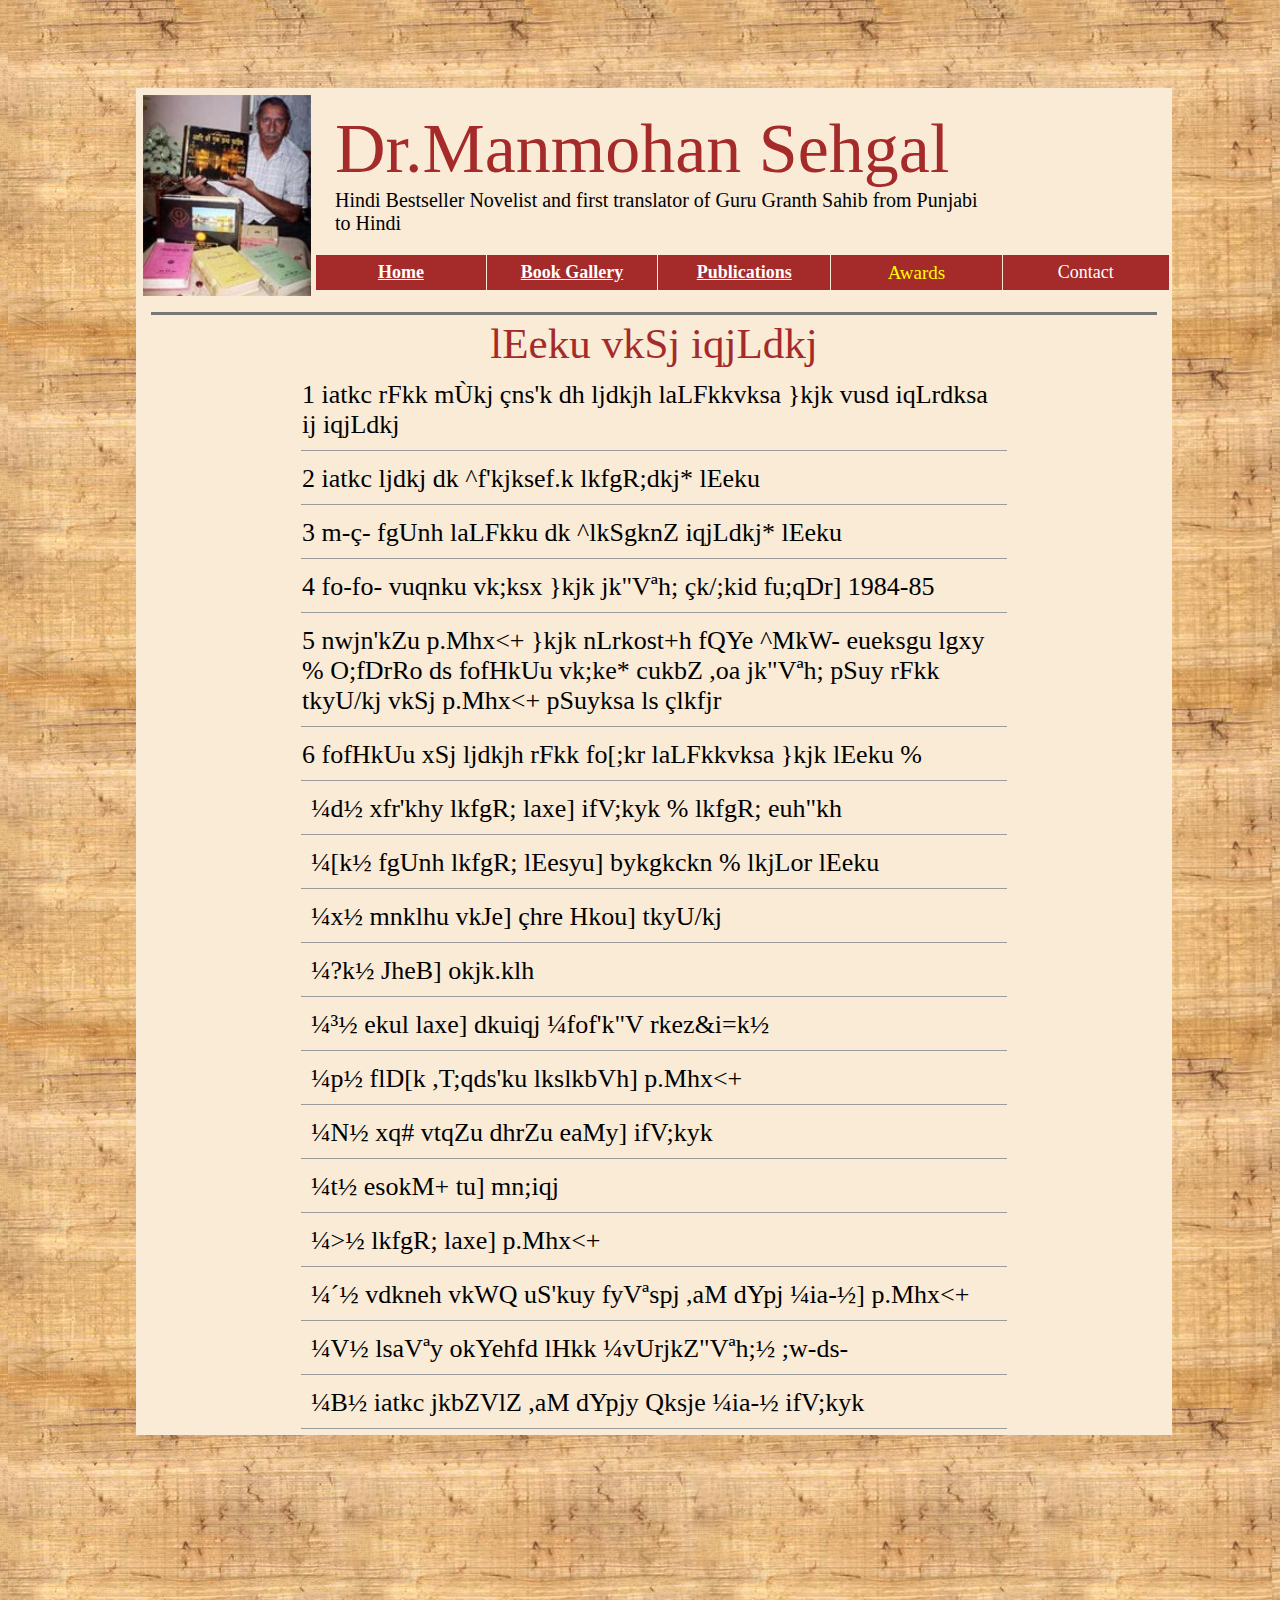
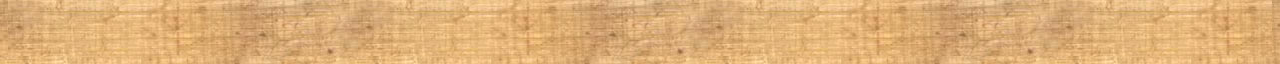
<file: prizes.html>
<!DOCTYPE html PUBLIC "-//W3C//DTD XHTML 1.0 Strict//EN" "http://www.w3.org/TR/xhtml1/DTD/xhtml1-strict.dtd">
<html xmlns="http://www.w3.org/1999/xhtml" xml:lang="en" lang="en" style="background-image: url(bg1.jpg);">
<head>
<title>Dr. Manmohan Sehgal</title>
<meta http-equiv="Content-Type" content="text/html; charset=utf-8" />
<link rel="stylesheet" href="stylenew.css" type="text/css" >

</head>

<body style="background-image: url(bg1.jpg);">
<table id="Table_01"  > 
<!border="0" cellpadding="0" cellspacing="0" align="center" style="margin-left: 8pc;margin-right: 8pc;">
	<tbody>
	<tr>
		<td id="leftpad"><img id="pic1" src="Sehgal.jpg" width="150"></td>
		<td colspan="3">
			<table id="Table_02" border="0" cellpadding="0" cellspacing="0" align="center">
				<tr>
					<td colspan=4 class="main_title">Dr.Manmohan Sehgal</td>
				</tr>
				<tr>
					<td colspan=4 class="subtitle">Hindi Bestseller Novelist and first translator of Guru Granth Sahib from Punjabi to Hindi</td>
				</tr>
				<tr class="menu_row">
					<td class="menu_item"><a href="index.html"><div id="div_menu_item">Home</div></a></td>
					<td class="menu_item"><a href="bookgallery.html"><div id="div_menu_item">Book Gallery</div></a></td>
					<td class="menu_item"><a href="publications.html"><div id="div_menu_item">Publications</div></a></td>
					<td class="menu_item"><div id="div_menu_item" style="color:yellow;font-size:19px;">Awards</div></td>
					<td class="menu_item"><div id="div_menu_item">Contact</div></td>
				</tr>
				<tr></tr>
			</table>
		</td>
	</tr>	
	<!-- start of main content block -->
	<tr>
		<td colspan=4>
			<div id="separator">
		</td>
		</div>
	</tr>
	<tr id="mainCBlock">
		<td colspan=4>
			<div id="prizes">
			<div id="prizehead">
			lEeku vkSj iqjLdkj
			</div>
				<table id="list_prizes">
					<tbody>
						<tr id="prizerow"><td id="prizecell">
						1	iatkc rFkk mÙkj çns'k dh ljdkjh laLFkkvksa }kjk vusd iqLrdksa ij iqjLdkj 
						</td></tr>
						<tr id="prizerow"><td id="prizecell">
						2	iatkc ljdkj dk ^f'kjksef.k lkfgR;dkj* lEeku 
						</td></tr>
						<tr id="prizerow"><td id="prizecell">
						3	m-ç- fgUnh laLFkku dk ^lkSgknZ iqjLdkj* lEeku
						</td></tr>
						<tr id="prizerow"><td id="prizecell">
						4	fo-fo- vuqnku vk;ksx }kjk jk"Vªh; çk/;kid fu;qDr] 1984-85
						</td></tr>
						<tr id="prizerow"><td id="prizecell">
						5	nwjn'kZu p.Mhx<+ }kjk nLrkost+h fQYe ^MkW- eueksgu lgxy % O;fDrRo ds fofHkUu vk;ke* cukbZ ,oa jk"Vªh; pSuy rFkk tkyU/kj vkSj p.Mhx<+ pSuyksa ls çlkfjr 
						</td></tr>
						<tr id="prizerow"><td id="prizecell">
						6	fofHkUu xSj ljdkjh rFkk fo[;kr laLFkkvksa }kjk lEeku % 
						</td></tr>
						<tr id="prizerow2"><td id="prizecell2">
						¼d½ xfr'khy lkfgR; laxe] ifV;kyk % lkfgR; euh"kh
						</td></tr>
						<tr id="prizerow2"><td id="prizecell2">
						¼[k½ fgUnh lkfgR; lEesyu] bykgkckn % lkjLor lEeku 
						</td></tr>
						<tr id="prizerow2"><td id="prizecell2">
						¼x½ mnklhu vkJe] çhre Hkou] tkyU/kj
						</td></tr>
						<tr id="prizerow2"><td id="prizecell2">
						¼?k½ JheB] okjk.klh
						</td></tr>
						<tr id="prizerow2"><td id="prizecell2">
						¼³½ ekul laxe] dkuiqj ¼fof'k"V rkez&i=k½
						</td></tr>
						<tr id="prizerow2"><td id="prizecell2">
						¼p½ flD[k ,T;qds'ku lkslkbVh] p.Mhx<+
						</td></tr>
						<tr id="prizerow2"><td id="prizecell2">
						¼N½ xq# vtqZu dhrZu eaMy] ifV;kyk 
						</td></tr>
						<tr id="prizerow2"><td id="prizecell2">
						¼t½ esokM+ tu] mn;iqj
						</td></tr>
						<tr id="prizerow2"><td id="prizecell2">
						¼>½ lkfgR; laxe] p.Mhx<+ 
						</td></tr>
						<tr id="prizerow2"><td id="prizecell2">
						¼´½ vdkneh vkWQ uS'kuy fyVªspj ,aM dYpj ¼ia-½] p.Mhx<+
						</td></tr>
						<tr id="prizerow2"><td id="prizecell2">
						¼V½ lsaVªy okYehfd lHkk ¼vUrjkZ"Vªh;½ ;w-ds-
						</td></tr>
						<tr id="prizerow2"><td id="prizecell2">
						¼B½ iatkc jkbZVlZ ,aM dYpjy Qksje ¼ia-½ ifV;kyk
						</td></tr>
					</tbody>
				</table>
				
				
				
				
				
				
</font></pre></body></html>

			</div>
		</td>
</tbody></table>
</body>
</file>
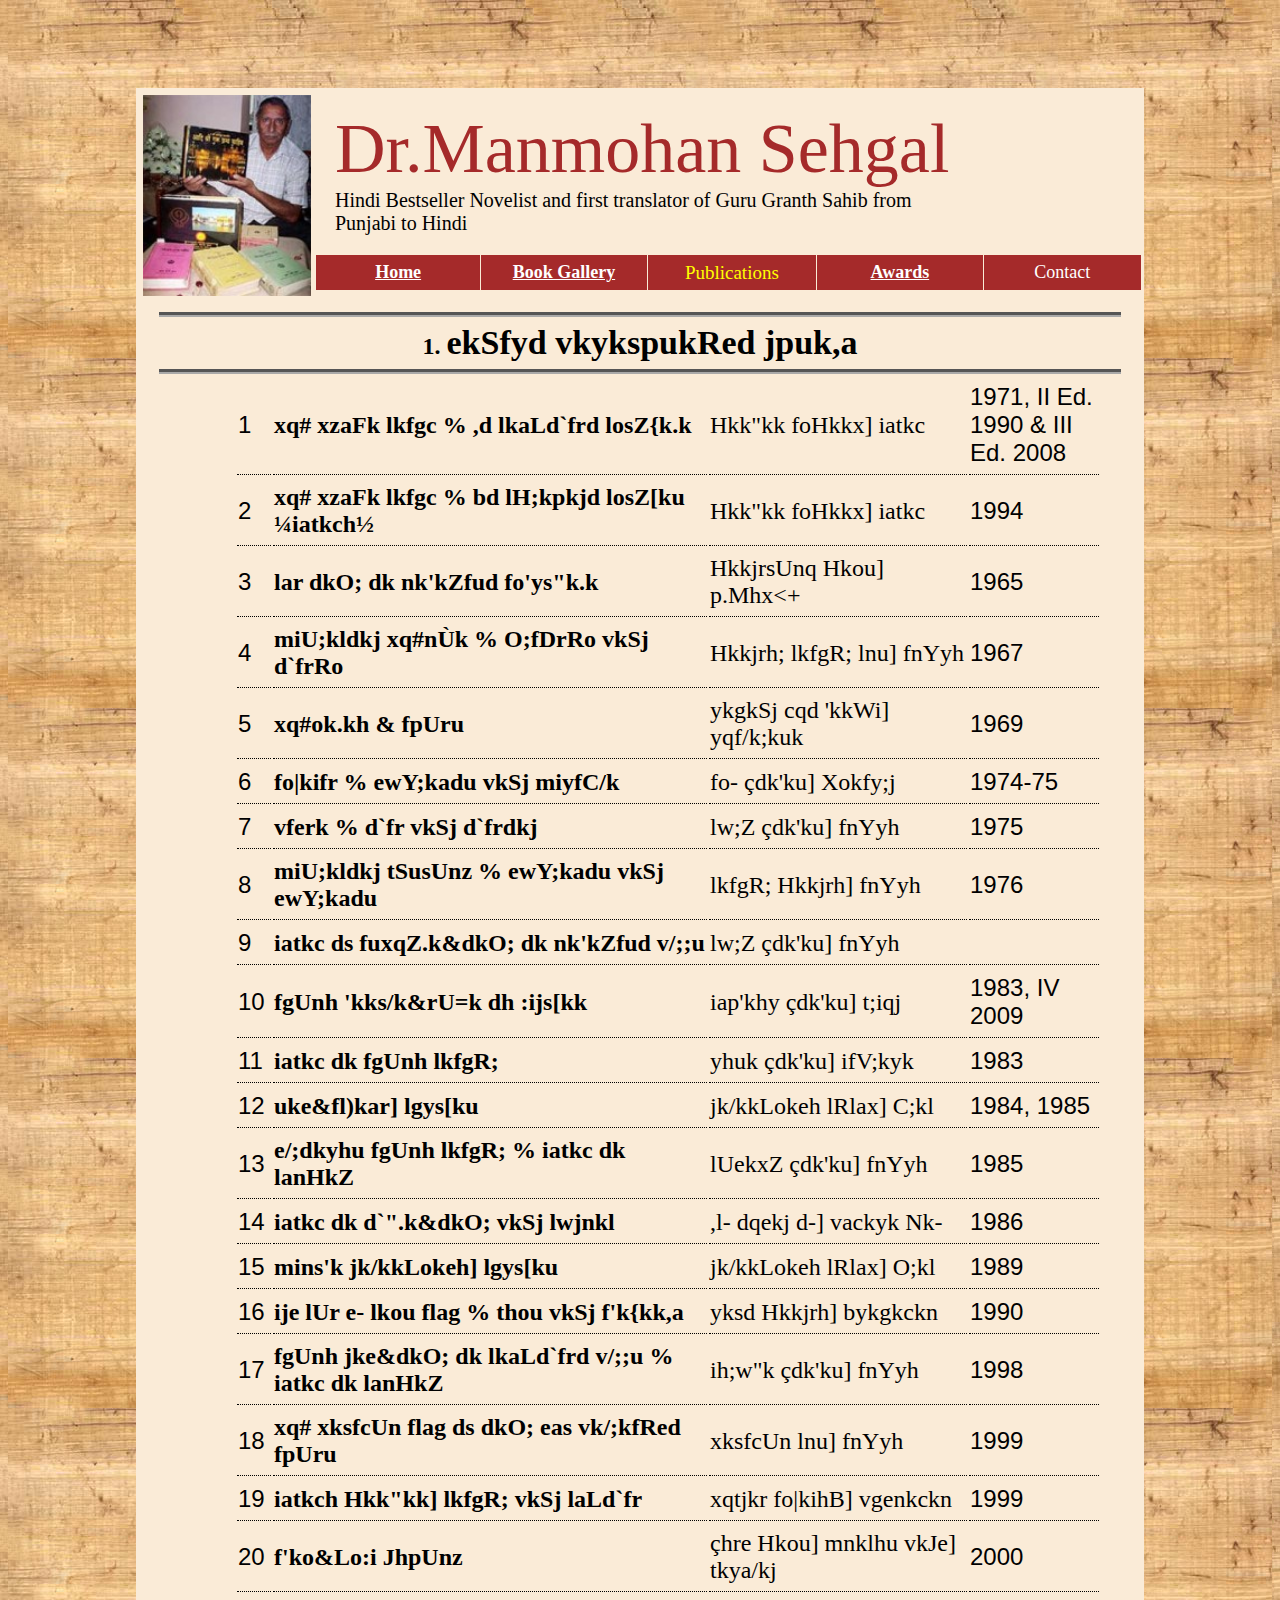
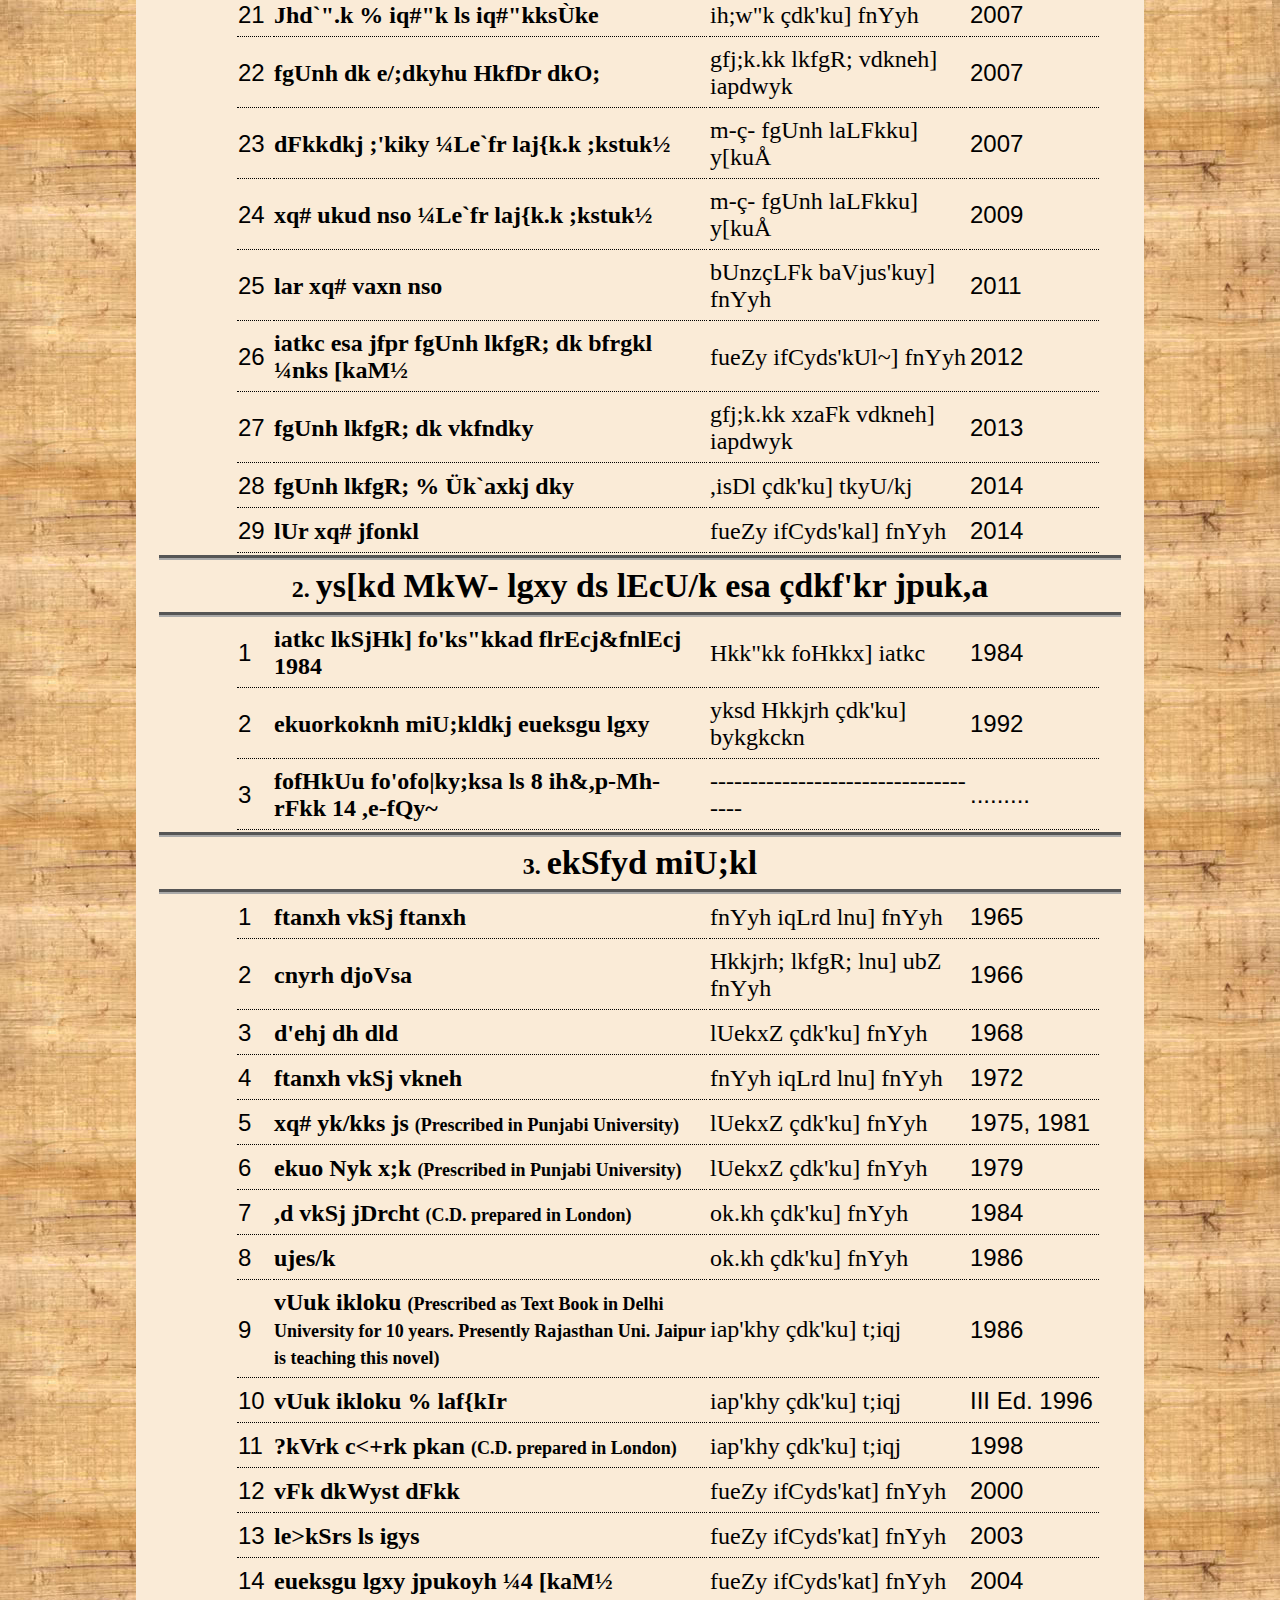
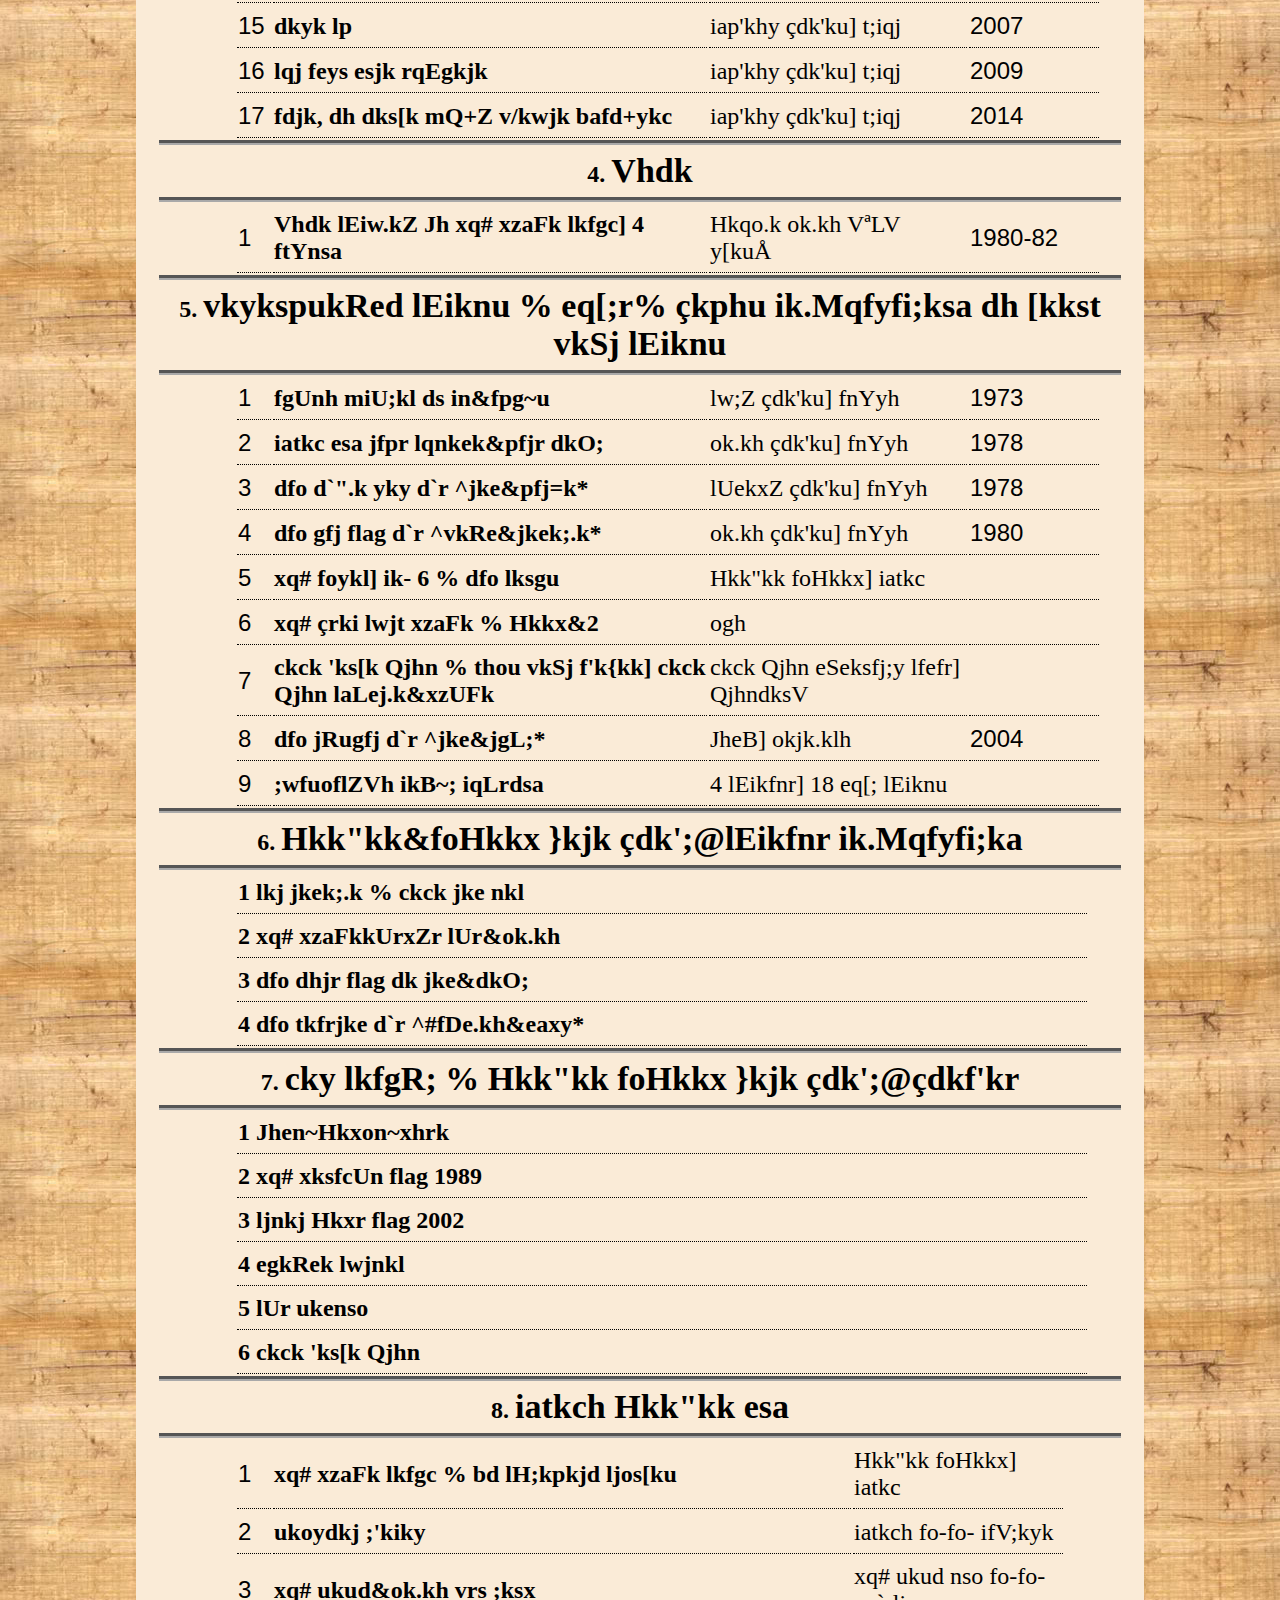
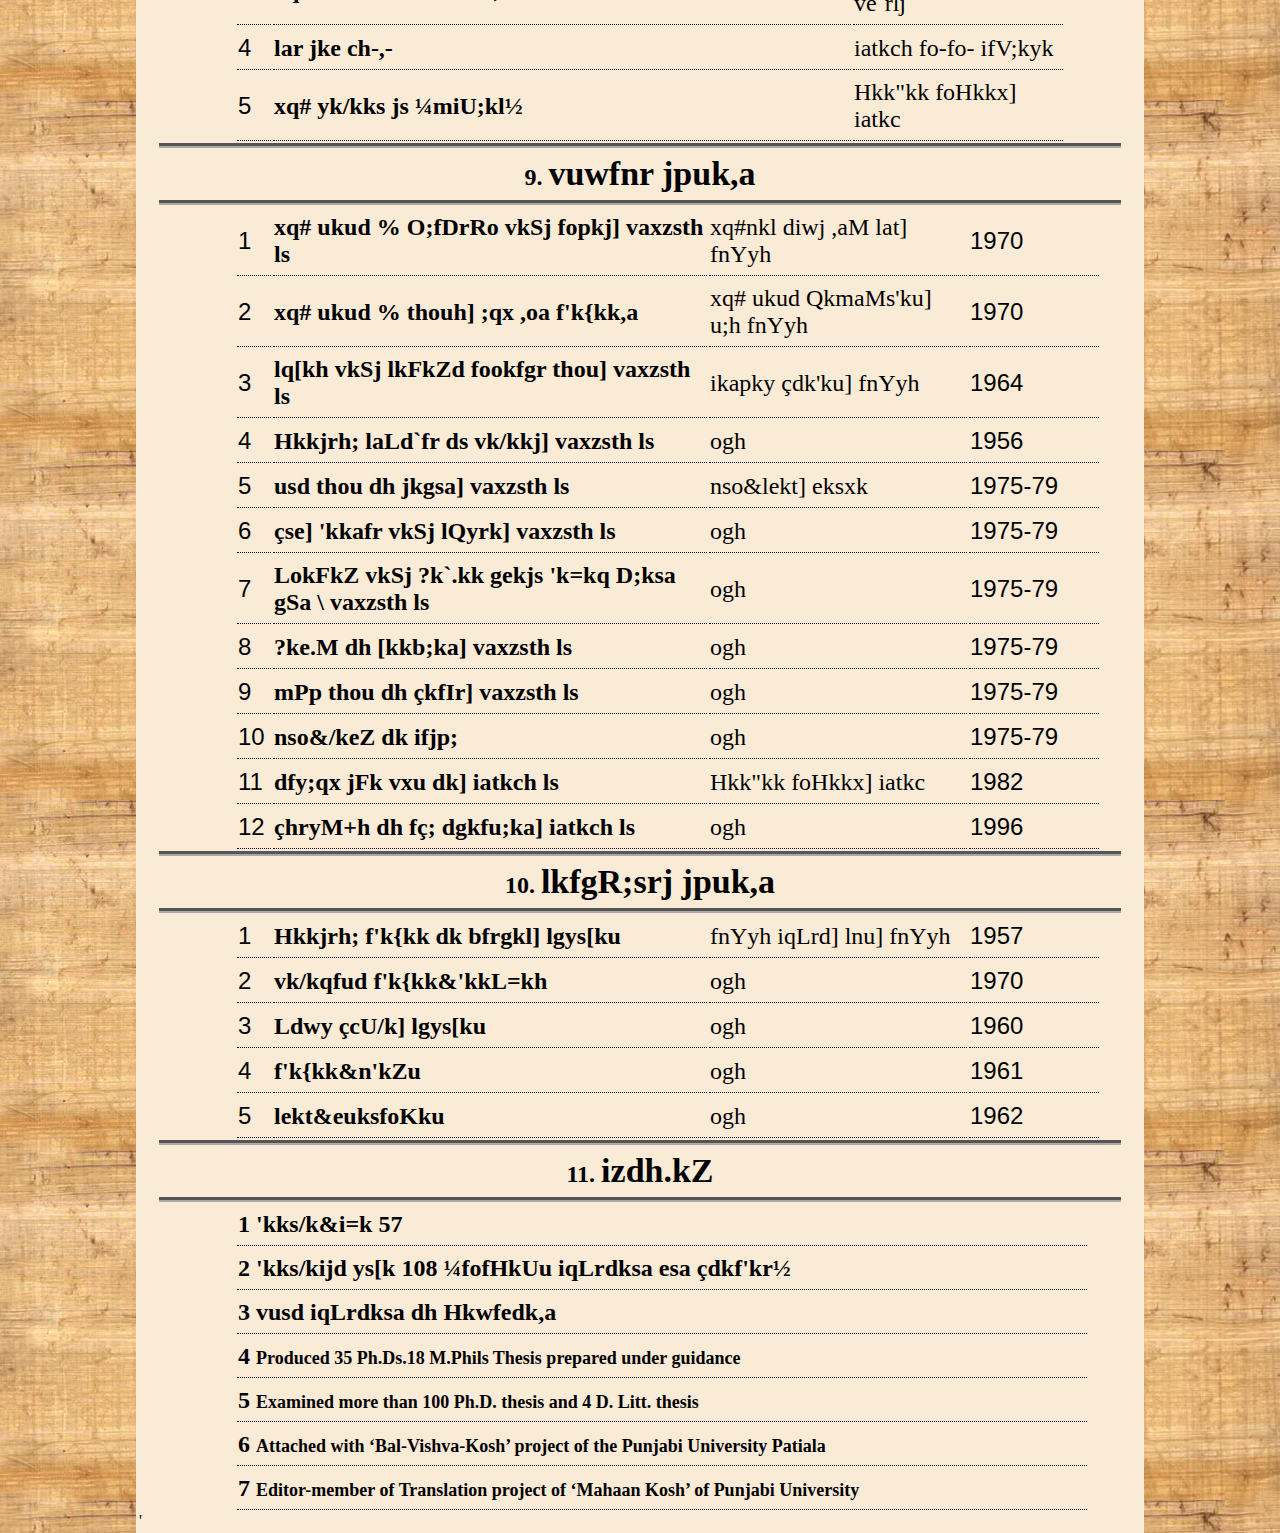
<file: publications.html>
<!DOCTYPE html PUBLIC "-//W3C//DTD XHTML 1.0 Strict//EN" "http://www.w3.org/TR/xhtml1/DTD/xhtml1-strict.dtd">
<html xmlns="http://www.w3.org/1999/xhtml" xml:lang="en" lang="en" style="background-image: url(bg1.jpg);">
<head>
<title>Dr. Manmohan Sehgal</title>
<meta http-equiv="Content-Type" content="text/html; charset=utf-8" />
<link rel="stylesheet" href="stylenew.css" type="text/css" >

</head>

<body style="background-image: url(bg1.jpg);">
<table id="Table_01"  > 
<!border="0" cellpadding="0" cellspacing="0" align="center" style="margin-left: 8pc;margin-right: 8pc;">
	<tbody>
	<tr>
		<td id="leftpad"><img id="pic1" src="Sehgal.jpg" width="150"></td>
		<td colspan="3">
			<table id="Table_02" border="0" cellpadding="0" cellspacing="0" align="center">
				<tr>
					<td colspan=4 class="main_title">Dr.Manmohan Sehgal</td>
				</tr>
				<tr>
					<td colspan=4 class="subtitle">Hindi Bestseller Novelist and first translator of Guru Granth Sahib from Punjabi to Hindi</td>
				</tr>
				<tr class="menu_row">
					<td class="menu_item"><a href="index.html"><div id="div_menu_item" >Home</div></a></td>
					<td class="menu_item"><a href="bookgallery.html"><div id="div_menu_item">Book Gallery</div></a></td>
					<td class="menu_item"><div id="div_menu_item" style="color:yellow;font-size:19px;">Publications</div></td>
					<td class="menu_item"><a href="prizes.html"><div id="div_menu_item">Awards</div></a></td>
					<td class="menu_item"><div id="div_menu_item">Contact</div></td>
				</tr>
				<tr></tr>
			</table>
		</td>
	</tr>	
	<!-- start of main content block -->
	
	<tr id="mainCBlock">
		<td colspan=4>
			<div id="phead">
			<font face=”Galliard BT” size="5" >1. </font>ekSfyd vkykspukRed jpuk,a 
			</div>
			<div id="tablespace01">
				<table id="list_publications">
					<tbody>					
						<tr id="prow"><td id="pcell1">	1	</td><td id="pcell2">	xq# xzaFk lkfgc % ,d lkaLd`frd losZ{k.k	</td><td id="pcell3">	Hkk"kk foHkkx] iatkc	</td><td id="pcell4">	1971, II Ed. 1990 &  III Ed. 2008	</td></tr>
						<tr id="prow"><td id="pcell1">	2	</td><td id="pcell2">	xq# xzaFk lkfgc % bd lH;kpkjd losZ[ku ¼iatkch½	</td><td id="pcell3">	Hkk"kk foHkkx] iatkc	</td><td id="pcell4">	1994	</td></tr>
						<tr id="prow"><td id="pcell1">	3	</td><td id="pcell2">	lar dkO; dk nk'kZfud fo'ys"k.k	</td><td id="pcell3">	HkkjrsUnq Hkou] p.Mhx<+	</td><td id="pcell4">	1965	</td></tr>
						<tr id="prow"><td id="pcell1">	4	</td><td id="pcell2">	miU;kldkj xq#nÙk % O;fDrRo vkSj d`frRo	</td><td id="pcell3">	Hkkjrh; lkfgR; lnu] fnYyh	</td><td id="pcell4">	1967	</td></tr>
						<tr id="prow"><td id="pcell1">	5	</td><td id="pcell2">	xq#ok.kh & fpUru	</td><td id="pcell3">	ykgkSj cqd 'kkWi] yqf/k;kuk	</td><td id="pcell4">	1969	</td></tr>
						<tr id="prow"><td id="pcell1">	6	</td><td id="pcell2">	fo|kifr % ewY;kadu vkSj miyfC/k	</td><td id="pcell3">	fo- çdk'ku] Xokfy;j	</td><td id="pcell4">	1974-75	</td></tr>
						<tr id="prow"><td id="pcell1">	7	</td><td id="pcell2">	vferk % d`fr vkSj d`frdkj 	</td><td id="pcell3">	lw;Z çdk'ku] fnYyh	</td><td id="pcell4">	1975	</td></tr>
						<tr id="prow"><td id="pcell1">	8	</td><td id="pcell2">	miU;kldkj tSusUnz % ewY;kadu vkSj ewY;kadu	</td><td id="pcell3">	lkfgR; Hkkjrh] fnYyh	</td><td id="pcell4">	1976	</td></tr>
						<tr id="prow"><td id="pcell1">	9	</td><td id="pcell2">	iatkc ds fuxqZ.k&dkO; dk nk'kZfud v/;;u	</td><td id="pcell3">	lw;Z çdk'ku] fnYyh	</td><td id="pcell4">		</td></tr>
						<tr id="prow"><td id="pcell1">	10	</td><td id="pcell2">	fgUnh 'kks/k&rU=k dh :ijs[kk	</td><td id="pcell3">	iap'khy çdk'ku] t;iqj 	</td><td id="pcell4">	1983, IV 2009	</td></tr>
						<tr id="prow"><td id="pcell1">	11	</td><td id="pcell2">	iatkc dk fgUnh lkfgR;	</td><td id="pcell3">	yhuk çdk'ku] ifV;kyk	</td><td id="pcell4">	1983	</td></tr>
						<tr id="prow"><td id="pcell1">	12	</td><td id="pcell2">	uke&fl)kar] lgys[ku	</td><td id="pcell3">	jk/kkLokeh lRlax] C;kl	</td><td id="pcell4">	1984, 1985	</td></tr>
						<tr id="prow"><td id="pcell1">	13	</td><td id="pcell2">	e/;dkyhu fgUnh lkfgR; % iatkc dk lanHkZ	</td><td id="pcell3">	lUekxZ çdk'ku] fnYyh	</td><td id="pcell4">	1985	</td></tr>
						<tr id="prow"><td id="pcell1">	14	</td><td id="pcell2">	iatkc dk d`".k&dkO; vkSj lwjnkl	</td><td id="pcell3">	,l- dqekj d-] vackyk Nk-	</td><td id="pcell4">	1986	</td></tr>
						<tr id="prow"><td id="pcell1">	15	</td><td id="pcell2">	mins'k jk/kkLokeh] lgys[ku	</td><td id="pcell3">	jk/kkLokeh lRlax] O;kl	</td><td id="pcell4">	1989	</td></tr>
						<tr id="prow"><td id="pcell1">	16	</td><td id="pcell2">	ije lUr e- lkou flag % thou vkSj f'k{kk,a	</td><td id="pcell3">	yksd Hkkjrh] bykgkckn	</td><td id="pcell4">	1990	</td></tr>
						<tr id="prow"><td id="pcell1">	17	</td><td id="pcell2">	fgUnh jke&dkO; dk lkaLd`frd v/;;u % iatkc dk lanHkZ 	</td><td id="pcell3">	ih;w"k çdk'ku] fnYyh	</td><td id="pcell4">	1998	</td></tr>
						<tr id="prow"><td id="pcell1">	18	</td><td id="pcell2">	xq# xksfcUn flag ds dkO; eas vk/;kfRed fpUru	</td><td id="pcell3">	xksfcUn lnu] fnYyh	</td><td id="pcell4">	1999	</td></tr>
						<tr id="prow"><td id="pcell1">	19	</td><td id="pcell2">	iatkch Hkk"kk] lkfgR; vkSj laLd`fr	</td><td id="pcell3">	xqtjkr fo|kihB] vgenkckn	</td><td id="pcell4">	1999	</td></tr>
						<tr id="prow"><td id="pcell1">	20	</td><td id="pcell2">	f'ko&Lo:i JhpUnz	</td><td id="pcell3">	çhre Hkou] mnklhu vkJe] tkya/kj	</td><td id="pcell4">	2000	</td></tr>
						<tr id="prow"><td id="pcell1">	21	</td><td id="pcell2">	Jhd`".k % iq#"k ls iq#"kksÙke	</td><td id="pcell3">	ih;w"k çdk'ku] fnYyh	</td><td id="pcell4">	2007	</td></tr>
						<tr id="prow"><td id="pcell1">	22	</td><td id="pcell2">	fgUnh dk e/;dkyhu HkfDr dkO;	</td><td id="pcell3">	gfj;k.kk lkfgR; vdkneh] iapdwyk	</td><td id="pcell4">	2007	</td></tr>
						<tr id="prow"><td id="pcell1">	23	</td><td id="pcell2">	dFkkdkj ;'kiky ¼Le`fr laj{k.k ;kstuk½	</td><td id="pcell3">	m-ç- fgUnh laLFkku] y[kuÅ	</td><td id="pcell4">	2007	</td></tr>
						<tr id="prow"><td id="pcell1">	24	</td><td id="pcell2">	xq# ukud nso ¼Le`fr laj{k.k ;kstuk½	</td><td id="pcell3">	m-ç- fgUnh laLFkku] y[kuÅ	</td><td id="pcell4">	2009	</td></tr>
						<tr id="prow"><td id="pcell1">	25	</td><td id="pcell2">	lar xq# vaxn nso 	</td><td id="pcell3">	bUnzçLFk baVjus'kuy] fnYyh	</td><td id="pcell4">	2011	</td></tr>
						<tr id="prow"><td id="pcell1">	26	</td><td id="pcell2">	iatkc esa jfpr fgUnh lkfgR; dk bfrgkl ¼nks [kaM½	</td><td id="pcell3">	fueZy ifCyds'kUl~] fnYyh	</td><td id="pcell4">	2012	</td></tr>
						<tr id="prow"><td id="pcell1">	27	</td><td id="pcell2">	fgUnh lkfgR; dk vkfndky	</td><td id="pcell3">	gfj;k.kk xzaFk vdkneh] iapdwyk	</td><td id="pcell4">	2013	</td></tr>
						<tr id="prow"><td id="pcell1">	28	</td><td id="pcell2">	fgUnh lkfgR; % Ük`axkj dky	</td><td id="pcell3">	,isDl çdk'ku] tkyU/kj	</td><td id="pcell4">	2014	</td></tr>
						<tr id="prow"><td id="pcell1">	29	</td><td id="pcell2">	lUr xq# jfonkl	</td><td id="pcell3">	fueZy ifCyds'kal] fnYyh	</td><td id="pcell4">	2014	</td></tr>					
					</tbody>
				</table>
				</div>
				<div id="phead">
				<font face=”Galliard BT” size="5" >2. </font> ys[kd MkW- lgxy ds lEcU/k esa çdkf'kr jpuk,a 
				</div>
				<div id="tablespace01">
				<table id="list_publications">
					<tbody>
						<tr id="prow"><td id="pcell1">	1	</td><td id="pcell2">	iatkc lkSjHk] fo'ks"kkad flrEcj&fnlEcj 1984	</td><td id="pcell3">	Hkk"kk foHkkx] iatkc	</td><td id="pcell4">	1984	</td></tr>
						<tr id="prow"><td id="pcell1">	2	</td><td id="pcell2">	ekuorkoknh miU;kldkj eueksgu lgxy	</td><td id="pcell3">	yksd Hkkjrh çdk'ku] bykgkckn	</td><td id="pcell4">	1992	</td></tr>
						<tr id="prow"><td id="pcell1">	3	</td><td id="pcell2">	fofHkUu fo'ofo|ky;ksa ls 8 ih&,p-Mh- rFkk 14 ,e-fQy~	</td><td id="pcell3">	------------------------------------	</td><td id="pcell4">	.........	</td></tr>
					</tbody>
				</table>
				</div>
				<div id="phead">
				<font face=”Galliard BT” size="5" >3. </font> ekSfyd miU;kl 
				</div>
				<div id="tablespace01">
				<table id="list_publications">
					<tbody>
						<tr id="prow"><td id="pcell1">	1	</td><td id="pcell2">	ftanxh vkSj ftanxh	</td><td id="pcell3">	fnYyh iqLrd lnu] fnYyh	</td><td id="pcell4">	1965	</td></tr>
						<tr id="prow"><td id="pcell1">	2	</td><td id="pcell2">	cnyrh djoVsa	</td><td id="pcell3">	Hkkjrh; lkfgR; lnu] ubZ fnYyh	</td><td id="pcell4">	1966	</td></tr>
						<tr id="prow"><td id="pcell1">	3	</td><td id="pcell2">	d'ehj dh dld	</td><td id="pcell3">	lUekxZ çdk'ku] fnYyh	</td><td id="pcell4">	1968	</td></tr>
						<tr id="prow"><td id="pcell1">	4	</td><td id="pcell2">	ftanxh vkSj vkneh	</td><td id="pcell3">	fnYyh iqLrd lnu] fnYyh	</td><td id="pcell4">	1972	</td></tr>
						<tr id="prow"><td id="pcell1">	5	</td><td id="pcell2">	xq# yk/kks js <font face=”Galliard BT” size="4" >(Prescribed in Punjabi University)	</td><td id="pcell3">	lUekxZ çdk'ku] fnYyh	</td><td id="pcell4">	1975, 1981	</td></tr>
						<tr id="prow"><td id="pcell1">	6	</td><td id="pcell2">	ekuo Nyk x;k <font face=”Galliard BT” size="4" >(Prescribed in Punjabi University)	</td><td id="pcell3">	lUekxZ çdk'ku] fnYyh	</td><td id="pcell4">	1979	</td></tr>
						<tr id="prow"><td id="pcell1">	7	</td><td id="pcell2">	,d vkSj jDrcht <font face=”Galliard BT” size="4" >(C.D. prepared in London)	</td><td id="pcell3">	ok.kh çdk'ku] fnYyh	</td><td id="pcell4">	1984	</td></tr>
						<tr id="prow"><td id="pcell1">	8	</td><td id="pcell2">	ujes/k	</td><td id="pcell3">	ok.kh çdk'ku] fnYyh	</td><td id="pcell4">	1986	</td></tr>
						<tr id="prow"><td id="pcell1">	9	</td><td id="pcell2">	vUuk ikloku <font face=”Galliard BT” size="4" >(Prescribed as Text Book in Delhi University for 10 years. Presently Rajasthan Uni. Jaipur is teaching this novel)	</td><td id="pcell3">	iap'khy çdk'ku] t;iqj	</td><td id="pcell4">	1986	</td></tr>
						<tr id="prow"><td id="pcell1">	10	</td><td id="pcell2">	vUuk ikloku % laf{kIr	</td><td id="pcell3">	iap'khy çdk'ku] t;iqj	</td><td id="pcell4">	III Ed. 1996	</td></tr>
						<tr id="prow"><td id="pcell1">	11	</td><td id="pcell2">	?kVrk c<+rk pkan <font face=”Galliard BT” size="4" >(C.D. prepared in London)	</td><td id="pcell3">	iap'khy çdk'ku] t;iqj	</td><td id="pcell4">	1998	</td></tr>
						<tr id="prow"><td id="pcell1">	12	</td><td id="pcell2">	vFk dkWyst dFkk	</td><td id="pcell3">	fueZy ifCyds'kat] fnYyh	</td><td id="pcell4">	2000	</td></tr>
						<tr id="prow"><td id="pcell1">	13	</td><td id="pcell2">	le>kSrs ls igys	</td><td id="pcell3">	fueZy ifCyds'kat] fnYyh	</td><td id="pcell4">	2003	</td></tr>
						<tr id="prow"><td id="pcell1">	14	</td><td id="pcell2">	eueksgu lgxy jpukoyh ¼4 [kaM½	</td><td id="pcell3">	fueZy ifCyds'kat] fnYyh	</td><td id="pcell4">	2004	</td></tr>
						<tr id="prow"><td id="pcell1">	15	</td><td id="pcell2">	dkyk lp	</td><td id="pcell3">	iap'khy çdk'ku] t;iqj	</td><td id="pcell4">	2007	</td></tr>
						<tr id="prow"><td id="pcell1">	16	</td><td id="pcell2">	lqj feys esjk rqEgkjk	</td><td id="pcell3">	iap'khy çdk'ku] t;iqj	</td><td id="pcell4">	2009	</td></tr>
						<tr id="prow"><td id="pcell1">	17	</td><td id="pcell2">	fdjk, dh dks[k mQ+Z v/kwjk bafd+ykc 	</td><td id="pcell3">	iap'khy çdk'ku] t;iqj	</td><td id="pcell4">	2014	</td></tr>
					</tbody>
				</table>
				</div>
				<div id="phead">
				<font face=”Galliard BT” size="5" >4. </font> Vhdk 
				</div>
				<div id="tablespace01">
				<table id="list_publications">
					<tbody>
						<tr id="prow"><td id="pcell1">1	</td><td id="pcell2">	Vhdk lEiw.kZ Jh xq# xzaFk lkfgc] 4 ftYnsa	</td><td id="pcell3">	Hkqo.k ok.kh VªLV y[kuÅ	</td><td id="pcell4">	1980-82	</td></tr>
						</td></tr>
					</tbody>
				</table>
				</div>										
				<div id="phead">
				<font face=”Galliard BT” size="5" >5. </font>  vkykspukRed lEiknu % eq[;r% çkphu ik.Mqfyfi;ksa dh [kkst 
vkSj lEiknu 
				</div>
				<div id="tablespace01">
				<table id="list_publications">
					<tbody>
						<tr id="prow"><td id="pcell1">	1	</td><td id="pcell2">	fgUnh miU;kl ds in&fpg~u	</td><td id="pcell3">	lw;Z ­çdk'ku] fnYyh	</td><td id="pcell4">	1973	</td></tr>
						<tr id="prow"><td id="pcell1">	2	</td><td id="pcell2">	iatkc esa jfpr lqnkek&pfjr dkO;	</td><td id="pcell3">	ok.kh çdk'ku] fnYyh	</td><td id="pcell4">	1978	</td></tr>
						<tr id="prow"><td id="pcell1">	3	</td><td id="pcell2">	dfo d`".k yky d`r ^jke&pfj=k*	</td><td id="pcell3">	lUekxZ çdk'ku] fnYyh	</td><td id="pcell4">	1978	</td></tr>
						<tr id="prow"><td id="pcell1">	4	</td><td id="pcell2">	dfo gfj flag d`r ^vkRe&jkek;.k* 	</td><td id="pcell3">	ok.kh çdk'ku] fnYyh	</td><td id="pcell4">	1980	</td></tr>
						<tr id="prow"><td id="pcell1">	5	</td><td id="pcell2">	xq# foykl] ik- 6 % dfo lksgu	</td><td id="pcell3">	Hkk"kk foHkkx] iatkc	</td><td id="pcell4">		</td></tr>
						<tr id="prow"><td id="pcell1">	6	</td><td id="pcell2">	xq# çrki lwjt xzaFk % Hkkx&2	</td><td id="pcell3">	ogh	</td><td id="pcell4">		</td></tr>
						<tr id="prow"><td id="pcell1">	7	</td><td id="pcell2">	ckck 'ks[k Qjhn % thou vkSj f'k{kk] ckck Qjhn laLej.k&xzUFk 	</td><td id="pcell3">	ckck Qjhn eSeksfj;y lfefr] QjhndksV	</td><td id="pcell4">		</td></tr>
						<tr id="prow"><td id="pcell1">	8	</td><td id="pcell2">	dfo jRugfj d`r ^jke&jgL;*	</td><td id="pcell3">	JheB] okjk.klh	</td><td id="pcell4">	2004	</td></tr>
						<tr id="prow"><td id="pcell1">	9	</td><td id="pcell2">	;wfuoflZVh ikB~; iqLrdsa 	</td><td id="pcell3">	4 lEikfnr] 18 eq[; lEiknu 	</td><td id="pcell4">		</td></tr>

					</tbody>
				</table>
				</div>										
				<div id="phead">
				<font face=”Galliard BT” size="5" >6. </font> Hkk"kk&foHkkx }kjk çdk';@lEikfnr ik.Mqfyfi;ka 
				</div>
				<div id="tablespace01">
				<table id="list_publications">
					<tbody>
						<tr id="prow"><td id="pcell">				
							1	lkj jkek;.k % ckck jke nkl
						</td></tr>
						<tr id="prow"><td id="pcell">				
							2	xq# xzaFkkUrxZr lUr&ok.kh
						</td></tr>
						<tr id="prow"><td id="pcell">				
							3	dfo dhjr flag dk jke&dkO;
						</td></tr>
						<tr id="prow"><td id="pcell">				
							4	dfo tkfrjke d`r ^#fDe.kh&eaxy* 
						</td></tr>
					</tbody>
				</table>
				</div>										
				<div id="phead">
				<font face=”Galliard BT” size="5" >7. </font> cky lkfgR; % Hkk"kk foHkkx }kjk çdk';@çdkf'kr 
				</div>
				<div id="tablespace01">
				<table id="list_publications">
					<tbody>
						<tr id="prow"><td id="pcell">				
							1	Jhen~Hkxon~xhrk	
						</td></tr>
						<tr id="prow"><td id="pcell">
							2	xq# xksfcUn flag 	1989
						</td></tr>
						<tr id="prow"><td id="pcell">
							3	ljnkj Hkxr flag 	2002
						</td></tr>
						<tr id="prow"><td id="pcell">
							4	egkRek lwjnkl	
						</td></tr>
						<tr id="prow"><td id="pcell">
							5	lUr ukenso	
						</td></tr>
						<tr id="prow"><td id="pcell">
							6	ckck 'ks[k Qjhn
						</td></tr>
					</tbody>
				</table>
				</div>										
				<div id="phead">
				<font face=”Galliard BT” size="5" >8. </font> iatkch Hkk"kk esa 
				</div>
				<div id="tablespace01">
				<table id="list_publications">
					<tbody>
						<tr id="prow1"><td id="pcell_1">	1	</td><td id="pcell_2">	xq# xzaFk lkfgc % bd lH;kpkjd ljos[ku	</td><td id="pcell_3">	Hkk"kk foHkkx] iatkc	</td></tr>
						<tr id="prow1"><td id="pcell_1">	2	</td><td id="pcell_2">	ukoydkj ;'kiky	</td><td id="pcell_3">	iatkch fo-fo- ifV;kyk	</td></tr>
						<tr id="prow1"><td id="pcell_1">	3	</td><td id="pcell_2">	xq# ukud&ok.kh vrs ;ksx	</td><td id="pcell_3">	xq# ukud nso fo-fo- ve`rlj	</td></tr>
						<tr id="prow1"><td id="pcell_1">	4	</td><td id="pcell_2">	lar jke ch-,-	</td><td id="pcell_3">	iatkch fo-fo- ifV;kyk	</td></tr>
						<tr id="prow1"><td id="pcell_1">	5	</td><td id="pcell_2">	xq# yk/kks js ¼miU;kl½	</td><td id="pcell_3">	Hkk"kk foHkkx] iatkc	</td></tr>


					</tbody>
				</table>
				</div>										
				<div id="phead">
				<font face=”Galliard BT” size="5" >9. </font> vuwfnr jpuk,a
				</div>
				<div id="tablespace01">
				<table id="list_publications">
					<tbody>
						<tr id="prow"><td id="pcell1">	1	</td><td id="pcell2">	xq# ukud % O;fDrRo vkSj fopkj] vaxzsth ls	</td><td id="pcell3">	xq#nkl diwj ,aM lat] fnYyh	</td><td id="pcell4">	1970	</td></tr>
						<tr id="prow"><td id="pcell1">	2	</td><td id="pcell2">	xq# ukud % thouh] ;qx ,oa f'k{kk,a	</td><td id="pcell3">	xq# ukud QkmaMs'ku] u;h fnYyh	</td><td id="pcell4">	1970	</td></tr>
						<tr id="prow"><td id="pcell1">	3	</td><td id="pcell2">	lq[kh vkSj lkFkZd fookfgr thou] vaxzsth ls	</td><td id="pcell3">	ikapky çdk'ku] fnYyh	</td><td id="pcell4">	1964	</td></tr>
						<tr id="prow"><td id="pcell1">	4	</td><td id="pcell2">	Hkkjrh; laLd`fr ds vk/kkj] vaxzsth ls	</td><td id="pcell3">	ogh	</td><td id="pcell4">	1956	</td></tr>
						<tr id="prow"><td id="pcell1">	5	</td><td id="pcell2">	usd thou dh jkgsa] vaxzsth ls	</td><td id="pcell3">	nso&lekt] eksxk	</td><td id="pcell4">	1975-79	</td></tr>
						<tr id="prow"><td id="pcell1">	6	</td><td id="pcell2">	çse] 'kkafr vkSj lQyrk] vaxzsth ls	</td><td id="pcell3">	ogh	</td><td id="pcell4">	1975-79	</td></tr>
						<tr id="prow"><td id="pcell1">	7	</td><td id="pcell2">	LokFkZ vkSj ?k`.kk gekjs 'k=kq D;ksa gSa \ vaxzsth ls	</td><td id="pcell3">	ogh	</td><td id="pcell4">	1975-79	</td></tr>
						<tr id="prow"><td id="pcell1">	8	</td><td id="pcell2">	?ke.M dh [kkb;ka] vaxzsth ls	</td><td id="pcell3">	ogh	</td><td id="pcell4">	1975-79	</td></tr>
						<tr id="prow"><td id="pcell1">	9	</td><td id="pcell2">	mPp thou dh çkfIr] vaxzsth ls 	</td><td id="pcell3">	ogh 	</td><td id="pcell4">	1975-79	</td></tr>
						<tr id="prow"><td id="pcell1">	10	</td><td id="pcell2">	nso&/keZ dk ifjp;	</td><td id="pcell3">	ogh	</td><td id="pcell4">	1975-79	</td></tr>
						<tr id="prow"><td id="pcell1">	11	</td><td id="pcell2">	dfy;qx jFk vxu dk] iatkch ls	</td><td id="pcell3">	Hkk"kk foHkkx] iatkc	</td><td id="pcell4">	1982	</td></tr>
						<tr id="prow"><td id="pcell1">	12	</td><td id="pcell2">	çhryM+h dh fç; dgkfu;ka] iatkch ls	</td><td id="pcell3">	ogh	</td><td id="pcell4">	1996	</td></tr>

					</tbody>
				</table>
				</div>										
				<div id="phead">
				<font face=”Galliard BT” size="5" >10. </font>	lkfgR;srj jpuk,a
				</div>
				<div id="tablespace01">
				<table id="list_publications">
					<tbody>
						<tr id="prow"><td id="pcell1">	1	</td><td id="pcell2">	Hkkjrh; f'k{kk dk bfrgkl] lgys[ku	</td><td id="pcell3">	fnYyh iqLrd] lnu] fnYyh	</td><td id="pcell4">	1957	</td></tr>
						<tr id="prow"><td id="pcell1">	2	</td><td id="pcell2">	vk/kqfud f'k{kk&'kkL=kh	</td><td id="pcell3">	ogh	</td><td id="pcell4">	1970	</td></tr>
						<tr id="prow"><td id="pcell1">	3	</td><td id="pcell2">	Ldwy çcU/k] lgys[ku	</td><td id="pcell3">	ogh	</td><td id="pcell4">	1960	</td></tr>
						<tr id="prow"><td id="pcell1">	4	</td><td id="pcell2">	f'k{kk&n'kZu	</td><td id="pcell3">	ogh	</td><td id="pcell4">	1961	</td></tr>
						<tr id="prow"><td id="pcell1">	5	</td><td id="pcell2">	lekt&euksfoKku	</td><td id="pcell3">	ogh	</td><td id="pcell4">	1962	</td></tr>
					</tbody>
				</table>
				</div>										
				<div id="phead">
				<font face=”Galliard BT” size="5" >11. </font>	izdh.kZ
				</div>
				<div id="tablespace01">
				<table id="list_publications">
					<tbody>
						<tr id="prow"><td id="pcell">					
							1	'kks/k&i=k	57
						</td></tr>
						<tr id="prow"><td id="pcell">					
							2	'kks/kijd ys[k 	108 ¼fofHkUu iqLrdksa esa çdkf'kr½
						</td></tr>
						<tr id="prow"><td id="pcell">						
							3	vusd iqLrdksa dh Hkwfedk,a	
						</td></tr>
						<tr id="prow"><td id="pcell">					
							4	<font face=”Galliard BT” size="4" >Produced 35 Ph.Ds.18 M.Phils  Thesis prepared under guidance
						</td></tr>
						<tr id="prow"><td id="pcell">					
							5	    <font face=”Galliard BT” size="4" > Examined more than 100 Ph.D. thesis and 4 D. Litt. thesis	
						</td></tr>
						<tr id="prow"><td id="pcell">					
							6	   <font face=”Galliard BT” size="4" > Attached with ‘Bal-Vishva-Kosh’ project of the Punjabi University Patiala 	
						</td></tr>
						<tr id="prow"><td id="pcell">					
							7	  <font face=”Galliard BT” size="4" >  Editor-member of Translation project of ‘Mahaan Kosh’ of Punjabi University</font>	
						</td></tr>
					</tbody>
				</table>
				</div>										

		'</td>
</tbody></table>
</body>
</file>
<file: stylenew.css>
/*  This template was created by Mantis-a [http://www.mantisa.cz/]. For more templates visit Free website templates [http://www.mantisatemplates.com/]. */



/* CSS Document */


/* General */


body {
/*background-color : darkgray;*/
/*padding-left: 10pc;*/
/*padding-right: 10pc;*/
padding-top: 1pc;
padding-bottom: 2pc;
background-image: url(bg1.jpg);
height: 100pc;
}

#Table_01{
background-color: antiquewhite;
margin-left: 8pc;
margin-right: 8pc;
margin-top: 4pc;
margin-bottom: 4pc;
}


td#leftpad {
width : 10pc;
}


td.main_title {
color: brown;
font-family: -webkit-pictograph;
padding-right: 20px;
font-size: 70px;
/* padding-bottom: 20px; */
padding-left: 20px;
}

td.subtitle {
color : black;
padding-right : 20px;
font-size: 20px;
padding-bottom: 20px;
padding-left: 20px;
font-family: cursive;
}

td.menu_item {
text-align: center;
border-left-color: antiquewhite;
border-left-width: 1px;
border-left-style: inset;
border-color: antiquewhite;
text-align : center;
border-left: 1px solid antiquewhite;
/*border-right: 1px solid #FFFFFF;*/
width: 11pc;
}

tr.menu_row{
background-color: #A52A2A;
color: white;
text-align: center;
border-left-color: antiquewhite;
border-left-width: 5px;
border-left-style: groove;
font-size: 18px;
height: 27px;
}

#pic1 {
padding-top: 4px;
padding-left: 4px;
padding-bottom: 8px;
height: 201px;
width: 168px;
}

#maindiv{
padding-left : 20px;
padding-top : 20px;
padding-bottom : 20px;
padding-right : 20px;
}

#gallery{
margin-top : 13px;
}

#intro{
margin-top: 24px;
margin-left: 6pc;
margin-right: 6pc;
font-size: 27px;
margin-bottom: 20px;
border-top: rgb(160, 160, 160);
border-top-width: 2px;
border-top-style: dotted;
padding-top: 13px;

border-bottom: rgb(160, 160, 160);
border-bottom-width: 2px;
border-bottom-style: dotted;
padding-bottom: 13px;
}

#ggspic{
float: left;
padding-left: 45px;
padding-right: 20px;
}
#hindi_intro{
font-family : Narad;
}

#separator{
width:1006px;
border-bottom:3px solid #777;
margin-left:12px;
margin-right:12px;
}

tr.menu_row{
background-color: brown;
color: white;
text-align: center;
font-size: 18px;
height: 35px;
}

table{
/*background-color : white;*/

}

#news{
padding-bottom: 47px;
}


a:link, a:visited {
/*color: #004F8B;*/
color:white;
text-decoration: underline;
font-weight: bolder;
}

a#pg:link, a#pg:visited {
/*color: #004F8B;*/
color:black;
text-decoration: underline;
font-weight: bolder;
}

a#pg:hover {
color:;
/*text-decoration: ;*/
}

a:hover {
color:yellow;
/*text-decoration: ;*/
}

#tablespace01{
font-family : NewDelhi;
padding-left: 6pc;
}

#pcell{
font-weight: bold;
width: 53pc;
font-family: NewDelhi;
font-size: 24px;
/* text-align: center; */
border-bottom-style: dotted;
border-bottom-width: 1px;
padding-top: 7px;
padding-bottom: 7px;
}

#pcell1{
width: 2pc;
font-family: arial;
font-size: 24px;
/* text-align: center; */
border-bottom-style: dotted;
border-bottom-width: 1px;
padding-top: 7px;
padding-bottom: 7px;
}

#pcell_1{
width: 2pc;
font-family: arial;
font-size: 24px;
/* text-align: center; */
border-bottom-style: dotted;
border-bottom-width: 1px;
padding-top: 7px;
padding-bottom: 7px;
}

#pcell2{
font-weight: bold;
width: 27pc;
font-size: 24px;
/* text-align: center; */
border-bottom-style: dotted;
border-bottom-width: 1px;
padding-top: 7px;
padding-bottom: 7px;
}

#pcell_2{
font-weight: bold;
width: 36pc;
font-size: 24px;
/* text-align: center; */
border-bottom-style: dotted;
border-bottom-width: 1px;
padding-top: 7px;
padding-bottom: 7px;
}

#pcell3{
width: 16pc;
font-size: 24px;
/* text-align: center; */
border-bottom-style: dotted;
border-bottom-width: 1px;
padding-top: 7px;
padding-bottom: 7px;
}

#pcell_3{
width: 13pc;
font-size: 24px;
/* text-align: center; */
border-bottom-style: dotted;
border-bottom-width: 1px;
padding-top: 7px;
padding-bottom: 7px;
}

#pcell4{
font-family: arial;
width: 8pc;
font-size: 24px;
/* text-align: center; */
border-bottom-style: dotted;
border-bottom-width: 1px;
padding-top: 7px;
padding-bottom: 7px;
}

#prizes{
font-family: NewDelhi;
font-size: 24px;
padding-left: 10pc;
padding-right: 10pc;
}

#prizecell{
font-family: NewDelhi;
padding-bottom: 10px;
padding-top: 10px;
border-bottom: 2px;
border-bottom-style: groove;
font-size: 26px;
}

#prizecell2{
font-family: NewDelhi;
padding-bottom: 10px;
padding-top: 10px;
padding-left:10px;
border-bottom: 2px;
border-bottom-style: groove;
font-size: 26px;
}

#prizehead{
font-size: 43px;
color: brown;
text-align: center;
}

#phead{
font-weight: bolder;
font-family: NewDelhi;
font-size: 34px;
text-align: center;
padding-bottom: 7px;
padding-top: 7px;
border-top: darkgray;
border-top-width: thick;
border-top-style: groove;
margin-right: 20px;
border-bottom: darkgray;
border-bottom-width: thick;
border-bottom-style: groove;
margin-left: 20px;
}

img.bookimg{
width: 200px;
height: 254px;
}

div.bookdiv{
text-align: center;
width: 22pc;
height: 419px;
float: left;
}

#bghead{
font-size: 47px;
font-family: cursive;
text-align: center;
color: darkgoldenrod;
padding-bottom: 20px;
padding-top: 10px;
}

#pagerow{
margin-left: 53px;
width: 60pc;
height: 23px;
padding-top: 9px;
text-align: center;
border-bottom-style: groove;
border-top-style: groove;
}

#pagediv{
float:left;
}

/*

#wrapper {
width: 850px;
margin: 60px auto 0 auto;
padding-bottom: 90px;
text-align: left;
}


// Headings, paragraphs 
.title {height:20%;
background-color: #FF0000;
letter-spacing: 1px;                         
width: 100%;                                                                             
}




h1 {
font: normal 2.4em Georgia, "Times New Roman", Times, serif;
color: #FFFFFF;
padding-top: 25px;
margin-left: 20px;
}

h2 {
font: normal 1.5em Georgia, "Times New Roman", Times, serif;
color: #004F8B;
letter-spacing: 1px;
background: url('.img/h2-bg.gif') no-repeat 0 53%;
padding-left: 25px;
margin-bottom: 7px;
}



// Menu 

ul.menu {
list-style-type: none;
}

ul.menu li {
padding: 30px 0;
}

ul.menu li a, ul.menu li a:visited {
color: #FFFF00;
font-weight: normal;
font-size:20pt;
text-decoration: none;

}

ul.menu li a:hover, ul.menu li a.active {
background-color: #FF0000;
}

ul.menu li.last {
background: none;
}

.column-left {background-color: #0000FF;
float: left;
width: 200px;
height:450px;
text-align: center;
margin:0 0 0 0px;
*/
</file>
